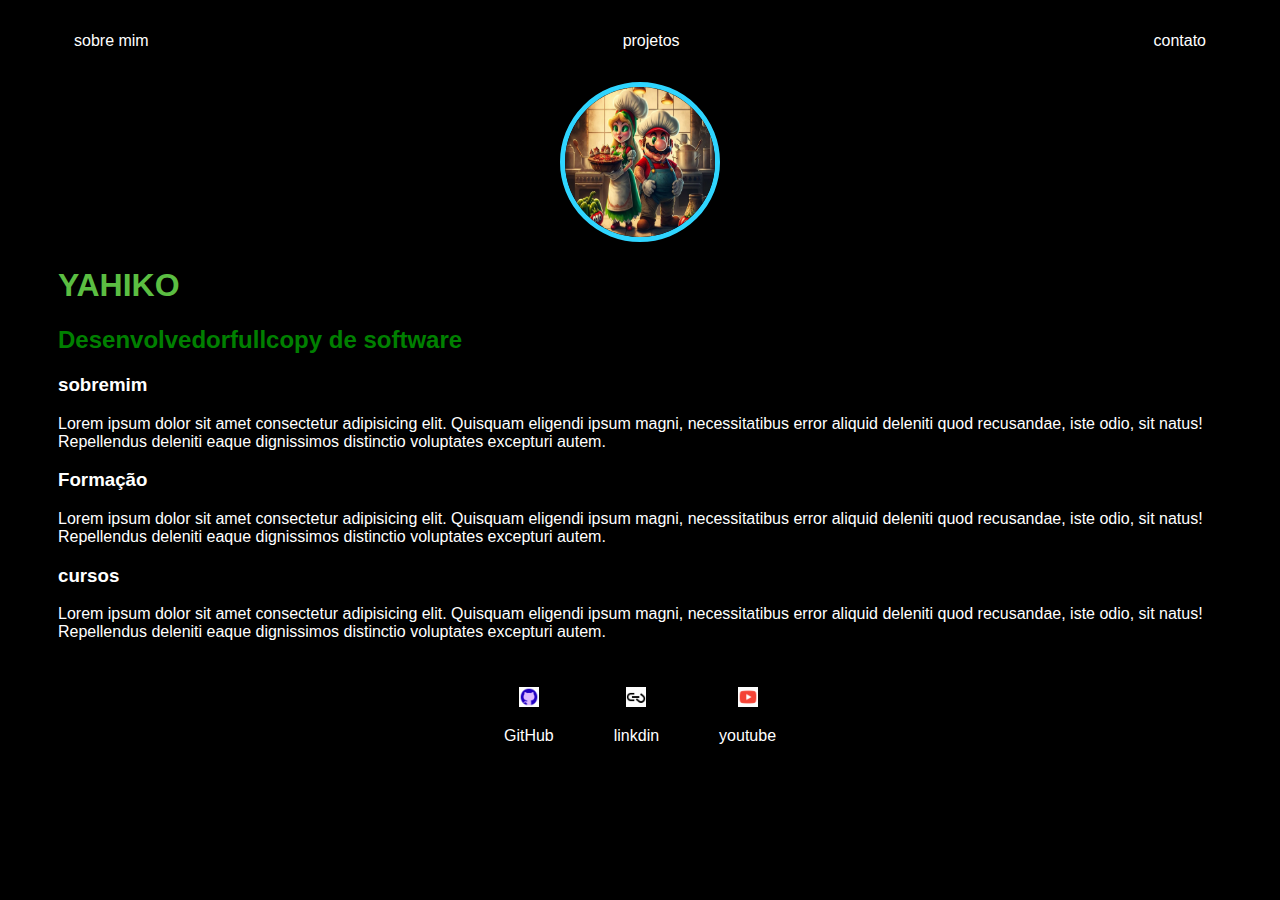
<file: index.html>
<!DOCTYPE html>
<html lang="en">
<head>
    <meta charset="UTF-8">
    <meta http-equiv="X-UA-Compatible" content="IE=edge">
    <meta name="viewport" content="width=device-width, initial-scale=1.0">
    <title>HTML+CSS</title>
    <link rel="stylesheet" href="index.css">
</head>
<body>
    <div class="container">
        <nav >
            <ul>
                <li class="sobre">
                    <a href="index.html" class="mim">sobre mim</a>
                </li>
                <li>
                    <a href="project.html" class="mim">projetos</a>
                </li>
                <li>
                    <a href="contact.html" class="mim">contato</a>
                </li>
            </ul>
        </nav>
        <header>
            <div class="center">
                <img src="./imagem/img....webp" alt="">
            </div>
           <h1>YAHIKO</h1>
           <H2>Desenvolvedorfullcopy de software</H2>
        </header>
    
        <main>
    <section>
        <h3>
            sobremim
        </h3>
        <p>
            Lorem ipsum dolor sit amet consectetur adipisicing elit. Quisquam eligendi ipsum magni, necessitatibus error aliquid deleniti quod recusandae, iste odio, sit natus! Repellendus deleniti eaque dignissimos distinctio voluptates excepturi autem.
        </p>
    </section>
    <section>
        <h3>
           Formação
        </h3>
        <p>
            Lorem ipsum dolor sit amet consectetur adipisicing elit. Quisquam eligendi ipsum magni, necessitatibus error aliquid deleniti quod recusandae, iste odio, sit natus! Repellendus deleniti eaque dignissimos distinctio voluptates excepturi autem.
        </p>
    </section>
    <section>
        <h3>
          cursos
        </h3>
        <p>
            Lorem ipsum dolor sit amet consectetur adipisicing elit. Quisquam eligendi ipsum magni, necessitatibus error aliquid deleniti quod recusandae, iste odio, sit natus! Repellendus deleniti eaque dignissimos distinctio voluptates excepturi autem.
        </p>
    </section>
        </main>
        <footer>
            <a href="https://github.com" target="_blank" rel="noopener noreferrer">
                <img src="./imagem/icons8-github.gif" alt="GitHub">
                <p>GitHub</p>
            </a>
    
            <a href="https://linkdln.com">
               <img src="./imagem/icons8-link.gif" alt="linkdin">
                <p>linkdin</p>
            </a>
            
            <a href="https://youtube.com">
                <img src="./imagem/icons8-youtube.gif" alt="youtube">
                <p>youtube</p>
            </a>
        </footer>
    </div>
 
</body>
</html>
</file>
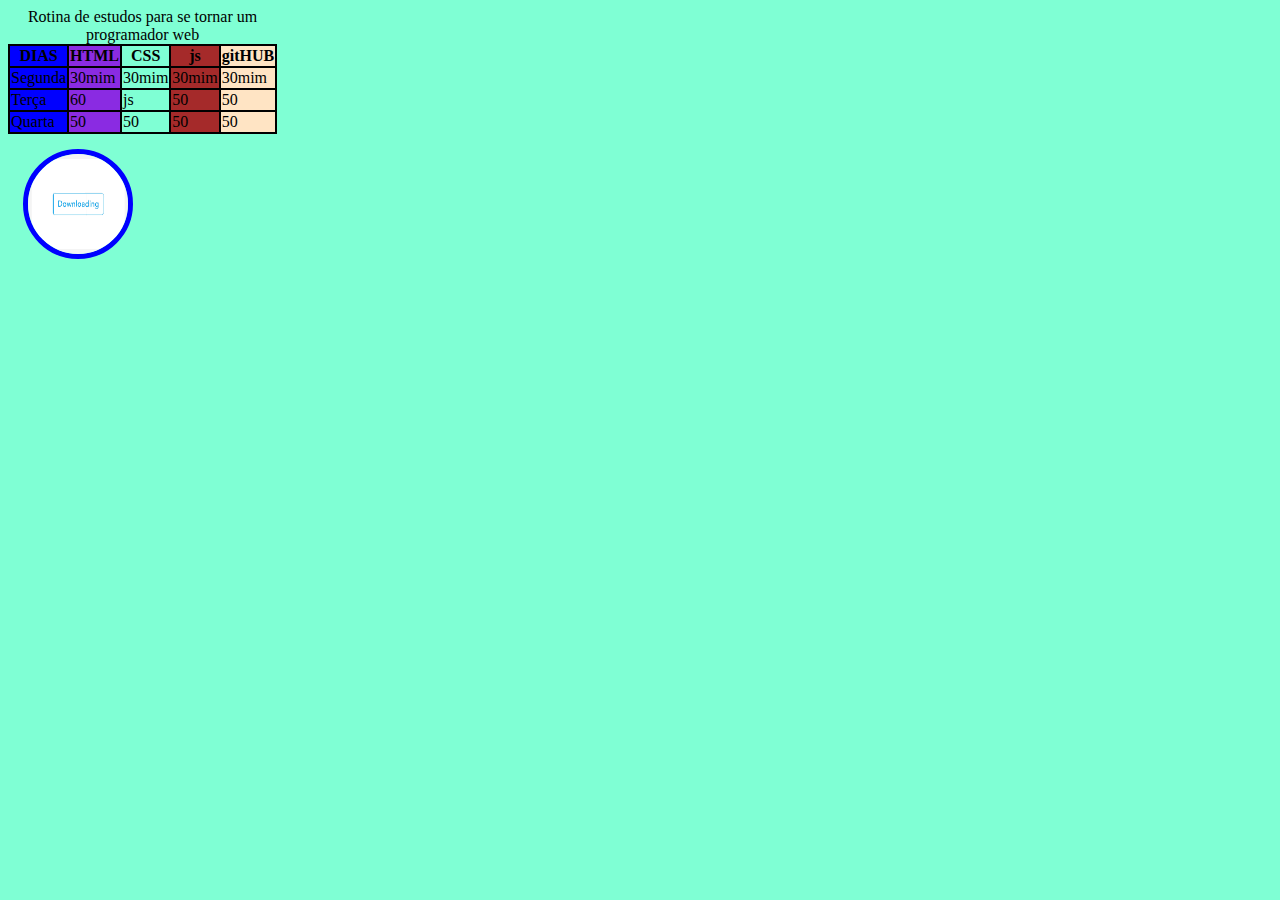
<file: project.html>
<!DOCTYPE html>
<html lang="en">

<head>
    <meta charset="UTF-8">
    <meta http-equiv="X-UA-Compatible" content="IE=edge">
    <meta name="viewport" content="width=, initial-scale=1.0">
    <title>tabala</title>
    <link rel="stylesheet" href="./project.css">
</head>

<body>
    <table class="tabela">
        <div class="titulo">
            <caption>Rotina de estudos para se tornar um programador web</caption>
        </div>



        <colgroup>

            <col span="" style="background-color: blue ">
            <col span="" style="background-color: blueviolet;">
            <col span="" style="background-color: aquamarine;">
            <col span="" style="background-color: brown;">
            <col span="" style="background-color: bisque;">
           

        </colgroup>

        <thead>



            <tr class="dias">

                <th scope="col">DIAS</th>
                <th scope="col">HTML</th>
                <th scope="col">CSS</th>
                <th scope="col">js</th>
                <th scope="col">gitHUB</th>
               
            </tr>

        </thead>
        <tbody>
            <tr>

                <td>Segunda</td>
                <td>30mim</td>
                <td>30mim</td>
                <td>30mim</td>
                <td>30mim</td>
            </tr>
            <tr>

                <td>Terça</td>
                <td>60</td>
                <td>js</td>
                <td>50</td>
                <td>50</td>
            </tr>
            <tr>
                <td>Quarta</td>
                <td>50</td>
                <td>50</td>
                <td>50</td>
                <td>50</td>
            </tr>
        </tbody>
       
    </table>
    <footer>
        <img src="./imagem/down.GIF" alt="ainda-nao-tenho" class="imagem">
    </footer>
</body>

</html>
</file>
<file: index.css>
body{
    color: white;
    background-color: black ;
    font-family: Arial, Helvetica, sans-serif ;
}

 .mim {
  color: white;
 }


 ul{
    display: flex;
    justify-content: space-between;
    list-style-type: none;
    align-items: center ;
    padding: 16px ; 
    
   
 }

 a {
    color: white;
    text-decoration: none;
 }

 header img {
    width: 150px;
    height: 150px;
    border-radius: 80px;
    border: 5px solid rgb(47, 213, 255);
 } 
  
.center{
    text-align: center;
}

h1 ,h2{
    color: green;
}

footer img{
    width: 20px;
    height: 20px;
}

footer{
    display: flex;
    justify-content: center;
    text-align: center;
}

footer a{
    margin: 30px;

}

.container{
    padding: 0px 50px;

}

nav a:houver {
    color: #5bbe42
}

body contact ,h1{
    color: #5bbe42;
}
</file>
<file: project.css>
body .tabela{
    background-color:black;
}

body{
    background-color: aquamarine;
}

div .tabela{
    color: blue;
}

footer .imagem{
    width: 100px;
    height: 100px;
    border-radius: 60px;
   border: 5px solid blue; 
}

footer{
    display: flex;
    justify-content: space-between;
    list-style-type: none;
    align-items: center;
    padding: 15px;
}
</file>
